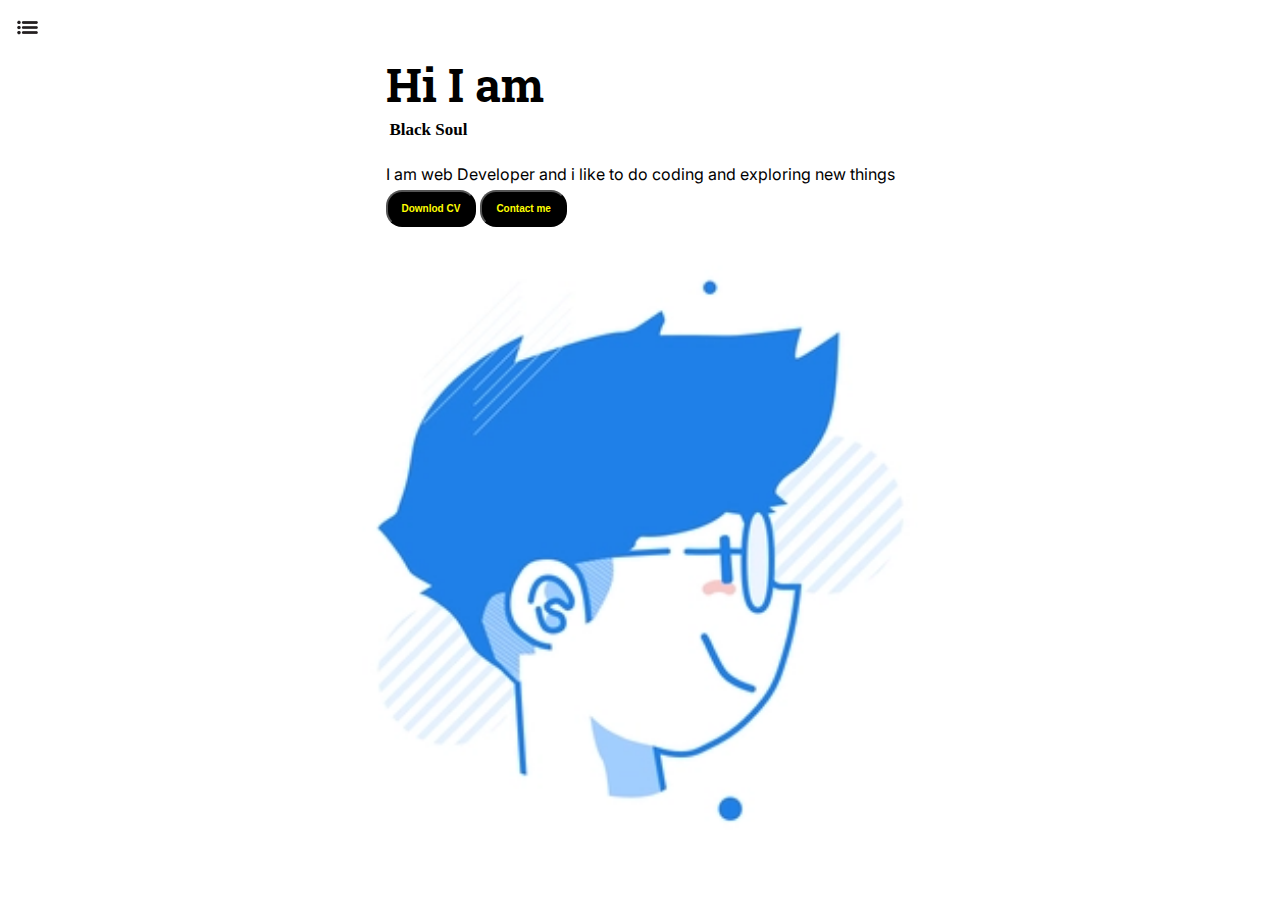
<file: index.html>
<!DOCTYPE html>
<html lang="en">

<head>
    <meta charset="UTF-8">
    <meta http-equiv="X-UA-Compatible" content="IE=edge">
    <meta name="viewport" content="width=device-width, initial-scale=1.0">
    <title>Portfolio</title>
    <link rel="stylesheet" href="/style.css">
</head>
<!-------------- side nav bar-------------------------------->

<body>
    <div class="container">
        <div class="sideBar sideBarGo">
            <nav>
                <ul>
                    <li><a href="/">Home</a></li>
                    <li><a href="/index.html">About</a></li>
                    <li><a href="/resume.pdf">CV</a></li>
                    <li><a href="/contact.html">Contact</a></li>

                </ul>
            </nav>
        </div>
        <!-----------------------------main content------------------------------------->
        <div class="main">
            <div class="hamCross">
                <img src="/menu.png" alt="" width="35px" class="ham">
                <img src="/unnamed.png" alt="" width="23px" class="cross">
            </div>
            <div class="info">
                <div class="devinfo">
                    <div class="hello">Hi I am</div>
                    <div class="name">Black Soul</div>
                    <div class="desc">I am web Developer and i like to do coding and exploring new things</div>
                    <div class="buttons">
                        <a href="resume.pdf" target="blank"><button>Downlod CV</button></a>
                        <a href="templates/contact.html"><button>Contact me</button></a>
                    </div>
                </div>
                <div class="devpic"><img src="default.jpg" alt="devoloper"></div>

            </div>
        </div>
    </div>
    <script src="/main.js"></script>

</body>

</html>
</file>
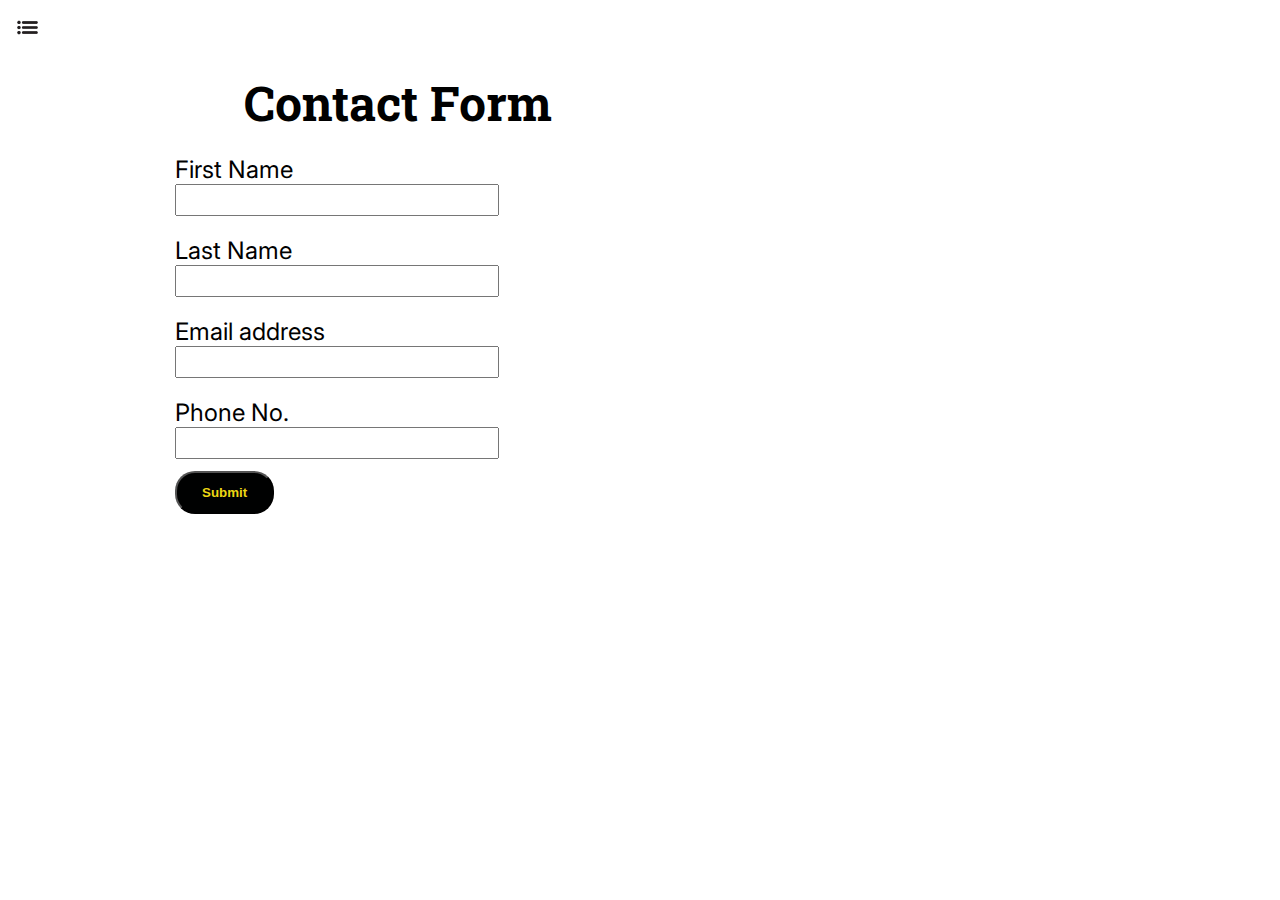
<file: contact.html>
<!DOCTYPE html>
<html lang="en">

<head>
    <meta charset="UTF-8">
    <meta http-equiv="X-UA-Compatible" content="IE=edge">
    <meta name="viewport" content="width=device-width, initial-scale=1.0">
    <title>Portfolio</title>
    <link rel="stylesheet" href="/style.css">
</head>

<body>
    <div class="container">
        <div class="sideBar sideBarGo">
            <nav>
                <ul>
                    <li><a href="/">Home</a></li>
                    <li><a href="#">About</a></li>
                    <li><a href="/resume.pdf">CV</a></li>
                    <li><a href="">Contact</a></li>

                </ul>
            </nav>
        </div>
        <div class="main">
            <div class="hamCross">
                <img src="/menu.png" alt="" width="35px" class="ham">
                <img src="/unnamed.png" alt="" width="23px" class="cross">
            </div>
            <div class="contactForm">
                <h2>Contact Form</h2>
                <form action="">
                    <div class="mt3">
                        <label for="first_name">First Name</label>
                        <input type="text" name="f_name" id="f_name">
                    </div>

                    <div class="mt3">
                        <label for="last_name">Last Name</label>
                        <input type="text" name="l_name" id="l_name">
                    </div>

                    <div class="mt3">
                        <label for="email">Email address</label>
                        <input type="email" name="email" id="email">
                    </div>

                    <div class="mt3">
                        <label for="phone">Phone No.</label>
                        <input type="phone" name="phone" id="phone">
                    </div>

                    <button>Submit</button>
                </form>
            </div>
        </div>
        <script src="/main.js"></script>
</body>

</html>
</file>
<file: style.css>
@import url('https://fonts.googleapis.com/css2?family=Inter:wght@200&display=swap');
@import url('https://fonts.googleapis.com/css2?family=Inter:wght@200&display=swap');
@import url('https://fonts.googleapis.com/css2?family=Roboto+Slab:wght@200&display=swap');
* {
    margin: 0;
    padding: 0;
}

.sideBar {
    position: absolute;
    background-color: rgb(71 131 140);
    width: 10rem;
    height: 100vh;
    font-family: 'Inter', sans-serif;
    transition: tranfrom 0.3s ease-in;
}

.sideBar nav li {
    list-style: None;
    font-size: 1.5rem;
    padding: 25px 0px;
}

.sideBar nav {
    padding: 45px;
}

.sideBar nav li a {
    color: aliceblue;
    text-decoration: None;
}

.main {
    /* background-color: yellow; */
    width: 90rem;
    /* display: flex;  */
}

.container {
    display: flex;
}

.info {
    /* background-color: blue; */
    height: 78vh;
    width: 80vw;
    margin: 54px auto;
    display: flex;
    justify-content: space-around;
    flex-wrap: wrap;
}

.hello {
    font-size: 46px;
    font-family: 'Roboto Slab', serif;
    font-weight: bold;
}

.name {
    padding: 6px 4px 24px;
    font-size: 17px;
    font-weight: bold;
}

.desc {
    font-family: 'Inter', sans-serif;
}

.devpic img {
    height: 68vh;
}

.buttons button {
    margin: 6px auto;
    border-radius: 16px;
    padding: 11px 14px;
    font-size: 10px;
    cursor: pointer;
    color: yellow;
    background-color: black;
    font-weight: bold;
}

.buttons button:hover {
    background-color: yellow;
    color: black;
}

.devinfo {
    display: flex;
    justify-content: center;
    flex-direction: column;
}

.contactForm {
    font-family: 'Inter', sans-serif;
    padding: 70px 29px;
}

.contactForm h2 {
    padding: 1px 215px;
    font-size: 3rem;
    font-family: 'Roboto Slab', serif;
}

.contactForm form {
    padding-left: 146px;
}

.contactForm form input {
    font-size: 1.5rem;
    width: 20rem;
}

.contactForm form input:hover {
    border: 3px solid rgb(76, 114, 220);
}

.contactForm form label {
    font-size: 1.5rem;
}

.mt3 {
    display: flex;
    padding-top: 20px;
    flex-direction: column;
}

.contactForm button {
    padding: 12px 25px;
    margin-top: 12px;
    color: rgb(236, 214, 20);
    background-color: rgb(0, 1, 1);
    border-radius: 20px;
    cursor: pointer;
    font-weight: bold;
}

.contactForm button:hover {
    color: rgb(0, 0, 0);
    background-color: rgb(236, 214, 20);
}

.hamCross {
    position: absolute;
    cursor: pointer;
    top: 10px;
    left: 10px;
}

.cross {
    padding: 4px 106px;
}

.sideBarGo {
    transform: translate(-514px, 0px);
    position: absolute;
}

@media (max-width: 1273px) {
    .hello {
        font-size: 25px;
    }
    .devpic {
        display: None;
    }
    .contactForm h2 {
        font-size: 1.5rem;
    }
}
</file>
